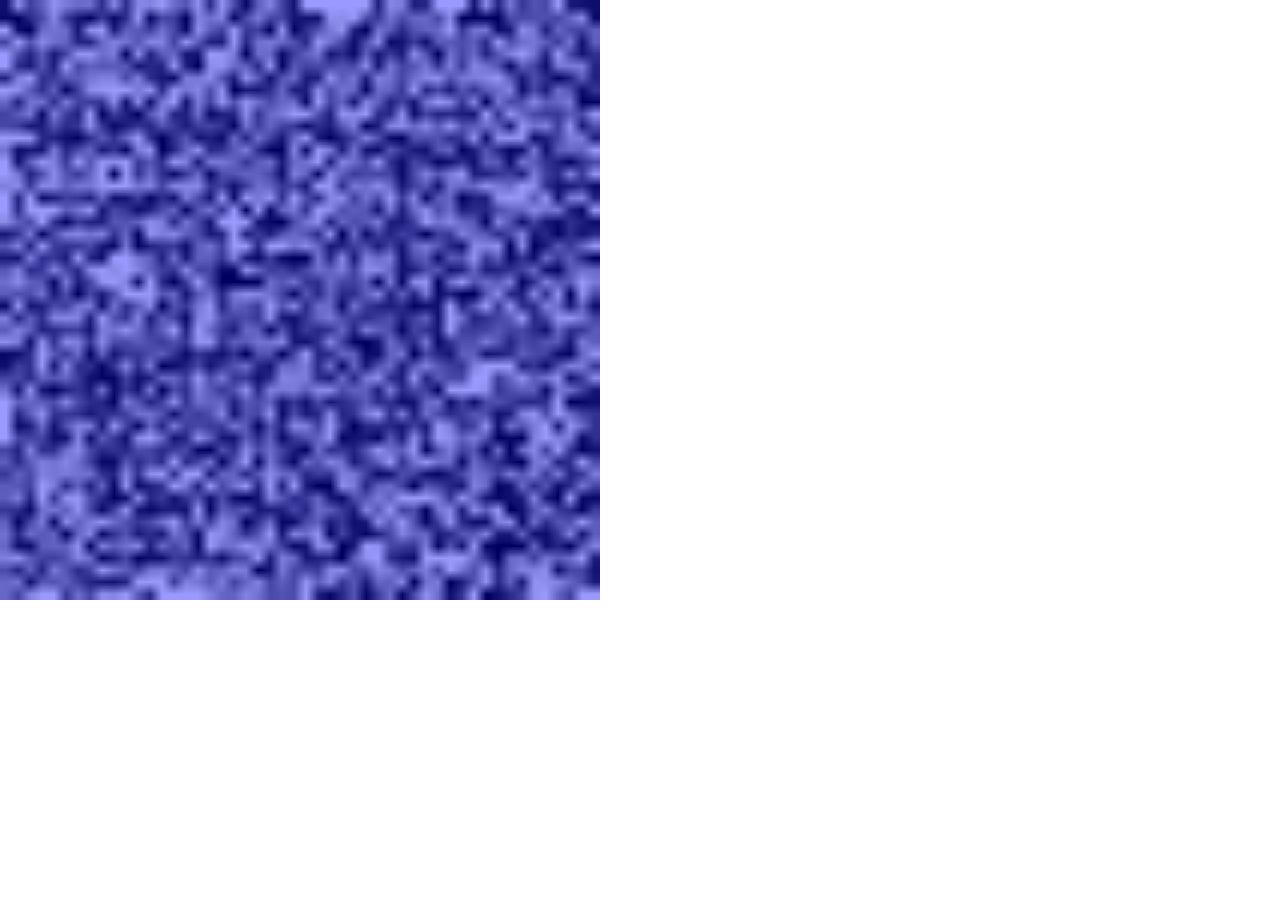
<file: content/games-content/game-of-life/index.html>
<!DOCTYPE html>
<html>
  <head>
    <meta charset="UTF-8">
    <title>CONWAY</title>
    <script src="libraries/p5.js" type="text/javascript"></script>

    <script src="libraries/p5.dom.js" type="text/javascript"></script>
    <script src="libraries/p5.sound.js" type="text/javascript"></script>

    <script src="sketch.js" type="text/javascript"></script>

    <style> body {padding: 0; margin: 0;} canvas {vertical-align: top;} </style>
  </head>
  <body>
  </body>
</html>
</file>
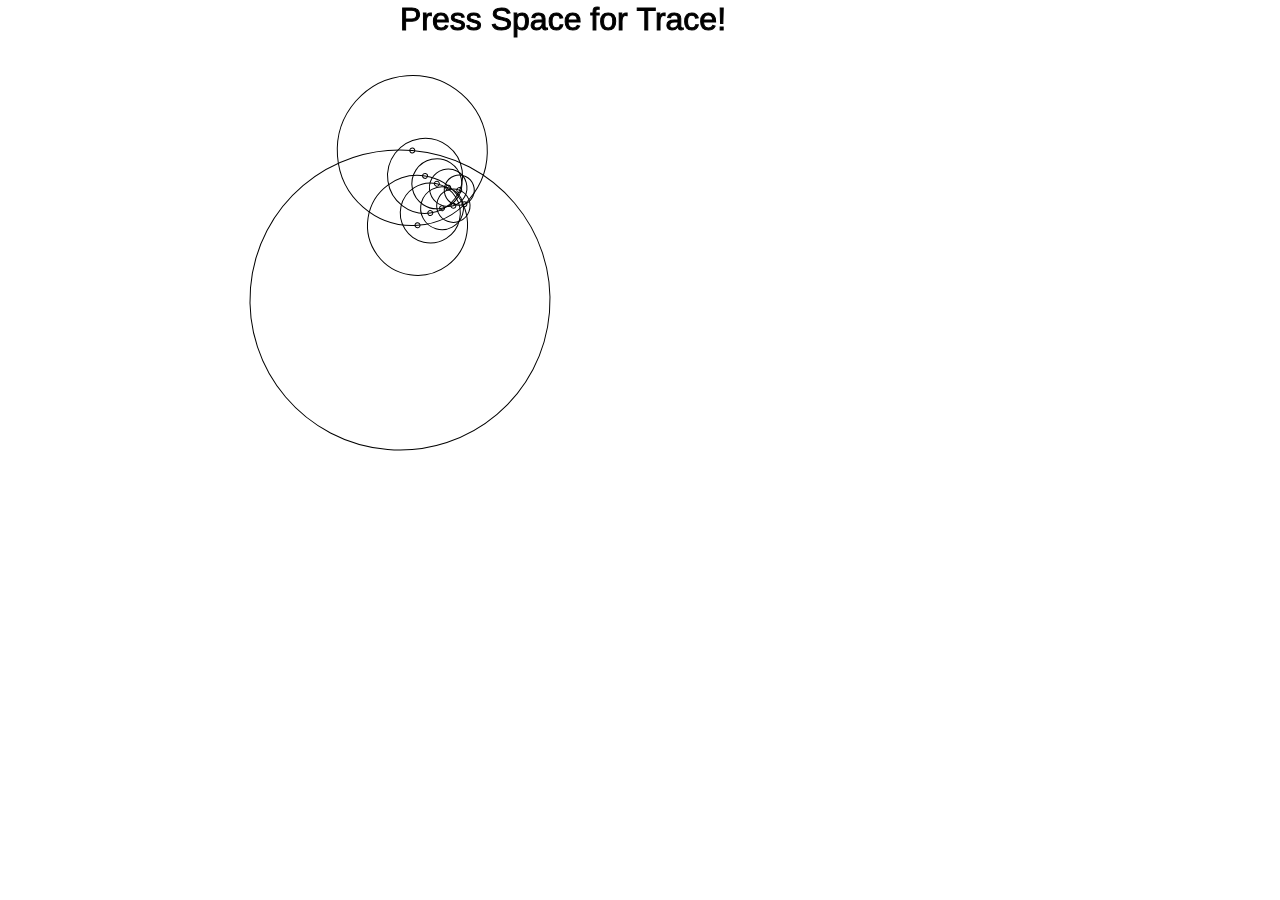
<file: content/games-content/spirograph/index.html>
<!DOCTYPE html>
<html>
  <head>
    <meta charset="UTF-8">
    <title>SPIROGRAPH</title>
    <script src="libraries/p5.js" type="text/javascript"></script>

    <script src="libraries/p5.dom.js" type="text/javascript"></script>
    <script src="libraries/p5.sound.js" type="text/javascript"></script>

    <script src="sketch.js" type="text/javascript"></script>

    <style> body {padding: 0; margin: 0;} canvas {vertical-align: top;} </style>
  </head>
  <body>
  </body>
</html>
</file>
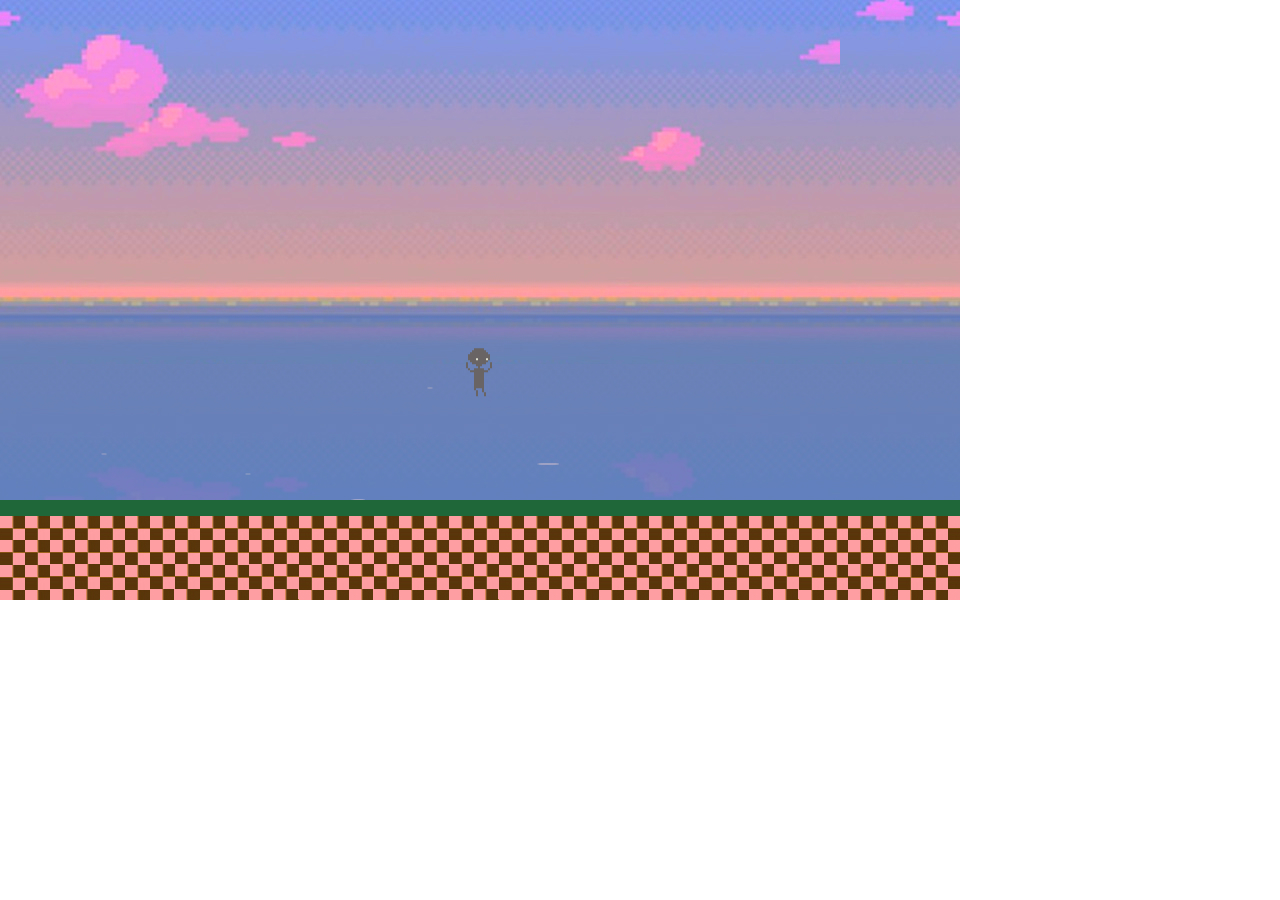
<file: content/games-content/you-are-here-gh-pages/index.html>
<!DOCTYPE html>
<html>
  <head>
    <meta charset="UTF-8">
    <title>you-are-here</title>
    <script src="libraries/p5.js" type="text/javascript"></script>

    <script src="libraries/p5.dom.js" type="text/javascript"></script>
    <script src="libraries/p5.sound.js" type="text/javascript"></script>
    <script src="libraries/p5.play.js" type="text/javascript"></script>

    <script src="sketch.js" type="text/javascript"></script>

    <style> body {padding: 0; margin: 0;} canvas {vertical-align: top;} </style>
  </head>
  <body>
  </body>
</html>
</file>
